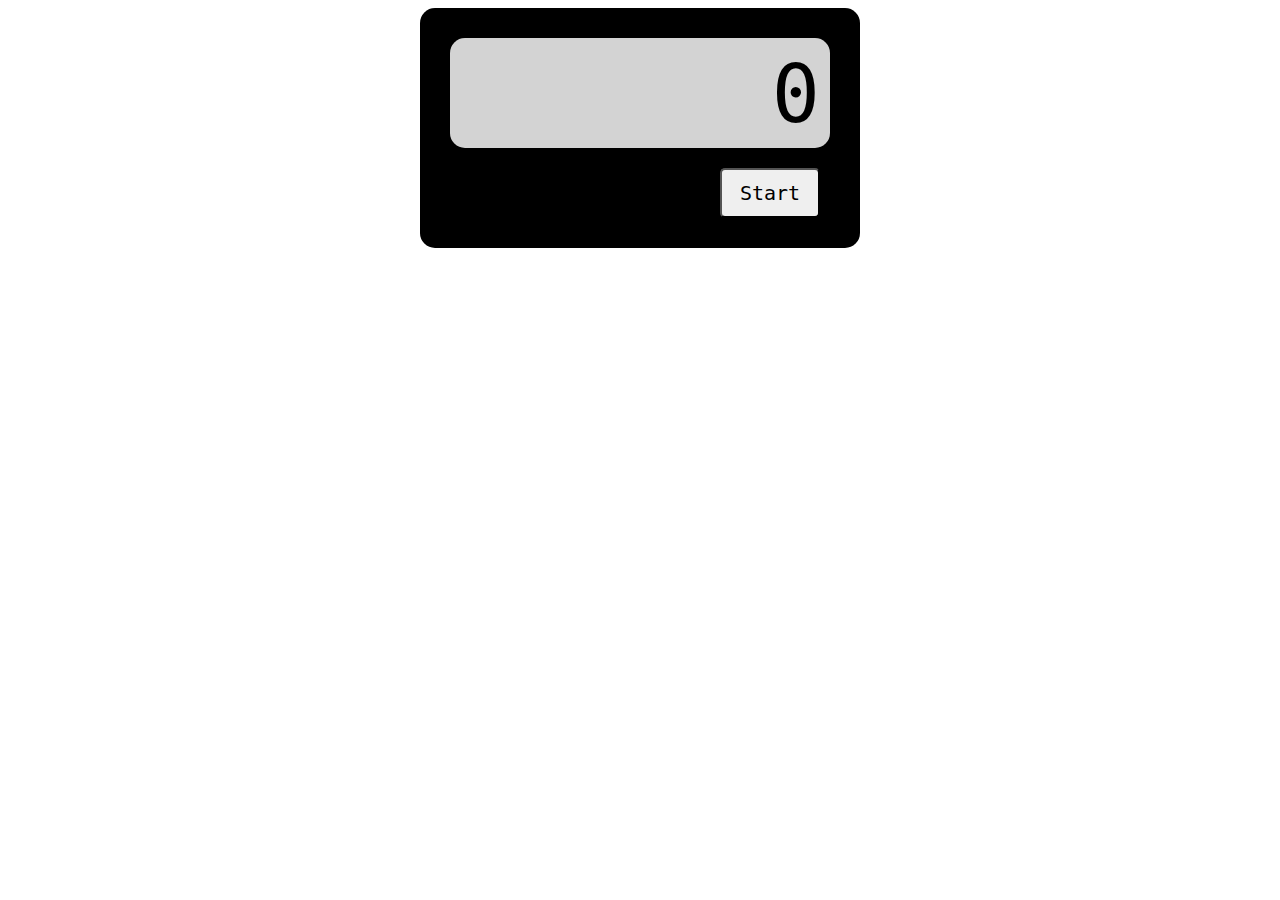
<file: timer.html>
<!DOCTYPE>
<html>
    <head>
        <title>Timer</title>
        <style>
            #timer {
                background-color: black;
                border-radius: 15px;
                margin: 0 auto;
                padding: 20px;
                width: 400px;
                height: 200px;
            }

            #display {
                background-color:lightgray;
                border-radius: 15px;
                width: 90%;
                height: 90px;
                margin: 10px auto;
                padding: 10px;
                font-family: monospace;
                font-size: 80px;
                text-align: right;
            }

            #footer {
                padding: 10px;
                width: 90%;
                margin: 0 auto;
            }

            #button {
                display: block;                
                margin-left: auto;
                border-radius: 5px;
                width: 100px;
                height: 50px;
                font-size: 20px;
                font-family: monospace;
            }
        </style>
        <script src="https://code.jquery.com/jquery-3.6.3.min.js"></script>
        <script>
            let timerId = 0;
            let startTime = 0;
            let status = "reset";
            
            function start() {
                startTime = Date.now();
                timerId = setInterval(onTimer,100);
            }

            function onTimer() {
                const now = Date.now();
                const diff = now - startTime;
                const seconds = Math.floor(diff / 1000.0);
                $('#display').html(seconds);
            }

            function stop() {
                clearInterval(timerId);
            }
            
            function reset() {
                $('#display').html('0');
            }

            function onButton() {
                if(status == 'reset') {
                    start();
                    status = 'start';
                    $('#button').html('Stop');
                }
                else if(status == 'start') {
                    stop();
                    status = 'stop';
                    $('#button').html('Reset');
                }
                else if(status == 'stop') {
                    reset();
                    status = 'reset';
                    $('#button').html('Start');
                }
            }
            
            
            </script>
    </head>
    <body>
        <div id="timer">
            <div id="display">0</div>
            <div id="footer">
                <button onclick="onButton();" id="button">Start</button>
            </div>
        </div>
    </body>
</html>
</file>
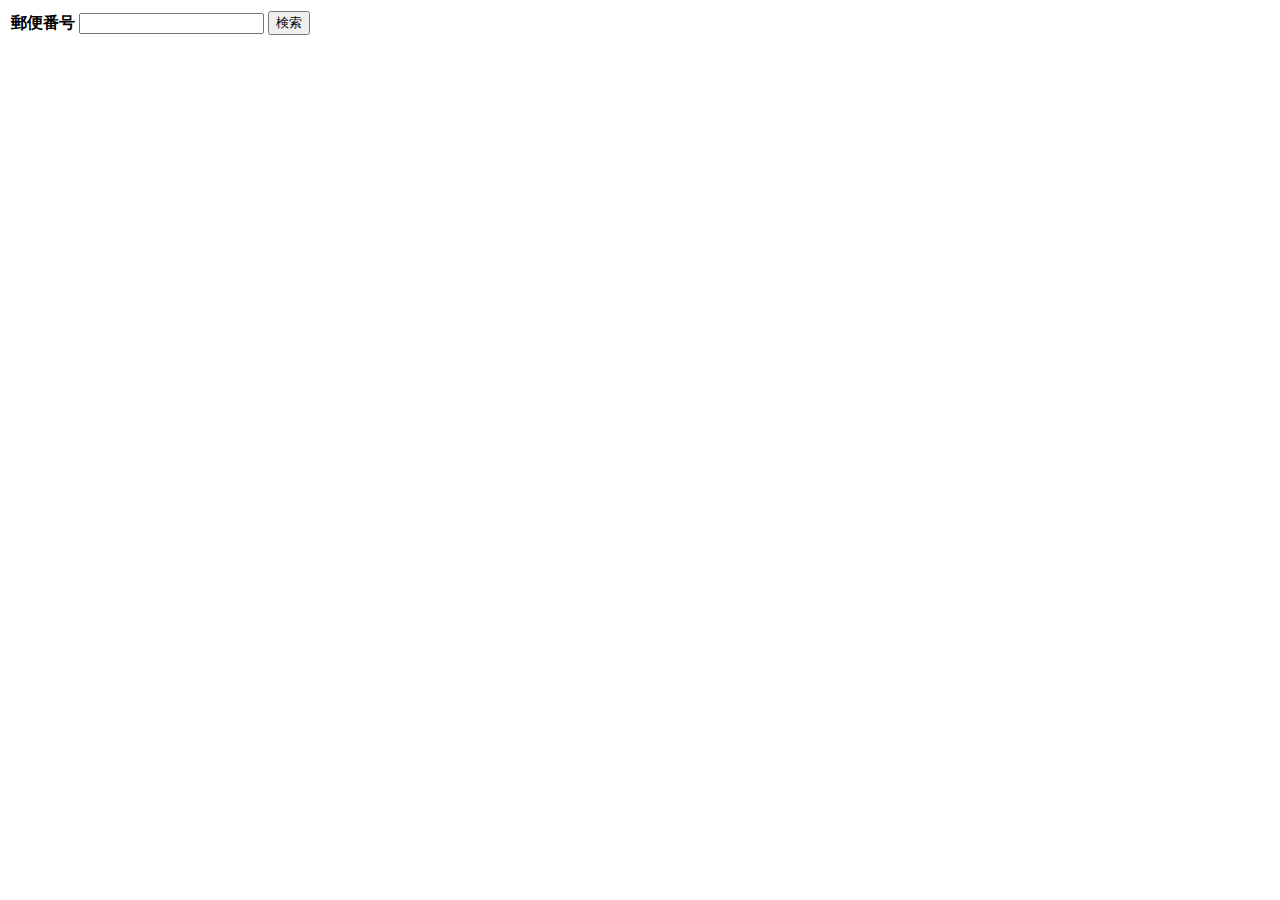
<file: zipcode.html>
<!DOCTYPE html>
<html>
    <head>
        <title>郵便番号検索</title>
        <meta charset="utf-8">
        <script src="https://code.jquery.com/jquery-3.7.1.min.js"></script>
        <script>
            const search_url = 'https://zipcloud.ibsnet.co.jp/api/search';

            function search () {
                let zip = $('#zip_input').val();
                zip = zip.replace('-','');

                $.ajax(
                    {
                        url: search_url,
                        type: 'get',
                        dataType: 'json',
                        data: {
                            zipcode: zip
                        }
                    }
                ).done(
                    function(response) {
                        const results = response.results;
                        if(results == null || results.length == 0) {
                            $('#result_cell').css('color','red');
                            $('#result_cell').html(response.message);
                        }
                        else{
                            const element = results[0];
                            const address = element.address1 + element.address2 + element.address3;
                            $('#result_cell').css('color','black');
                            $('#result_cell').html(address);
                        }
                    }
                );
            }

            function initialize() {
                $('#search_button').click(search);
            }

            $(window).ready(initialize);
        </script>
    </head>
    <body>
        <table>
            <tr>
                <th>郵便番号</th>
                <td><input id="zip_input" type="text"></td>
                <td><button id="search_button">検索</button></td>
            </tr>
        </table>
        <div id="result_cell"></div>
    </body>
</html>
</file>
